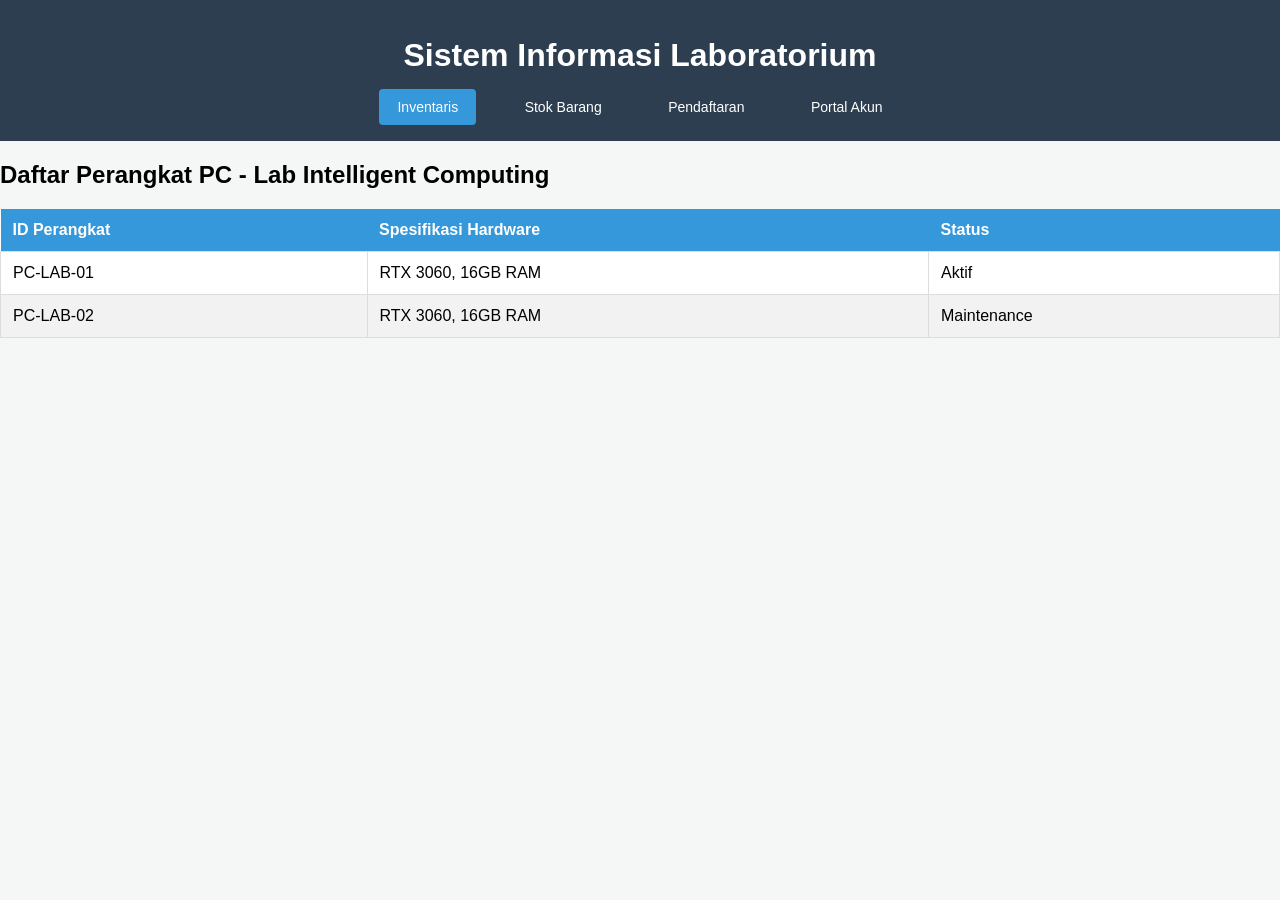
<file: inventaris.html>
<!-- MustikaAngeliaBrSaragih_202432053 -->
<!-- inventaris.html -->
<!DOCTYPE html>
<html lang="id">
<head>
    <meta charset="UTF-8">
    <meta name="viewport" content="width=device-width, initial-scale=1.0">
    <title>Inventaris Laboratorium</title>

    <!-- FILE CSS -->
    <link rel="stylesheet" href="style1.css">
</head>
<body>

    <div class="container">

        <!-- HEADER -->
        <header>
            <h1>Sistem Informasi Laboratorium</h1>

            <nav>
                <ul>
                    <li><a href="#" class="active">Inventaris</a></li>
                    <li><a href="stok.html">Stok Barang</a></li>
                    <li><a href="pendaftaran.html">Pendaftaran</a></li>
                    <li><a href="index.html">Portal Akun</a></li>
                </ul>
            </nav>
        </header>

        <!-- CONTENT -->
        <section class="content">
            <h2>Daftar Perangkat PC - Lab Intelligent Computing</h2>

            <table>
                <thead>
                    <tr>
                        <th>ID Perangkat</th>
                        <th>Spesifikasi Hardware</th>
                        <th>Status</th>
                    </tr>
                </thead>

                <tbody>
                    <tr>
                        <td>PC-LAB-01</td>
                        <td>RTX 3060, 16GB RAM</td>
                        <td>Aktif</td>
                    </tr>

                    <tr>
                        <td>PC-LAB-02</td>
                        <td>RTX 3060, 16GB RAM</td>
                        <td>Maintenance</td>
                    </tr>
                </tbody>
            </table>
        </section>

    </div>

</body>
</html>
</file>
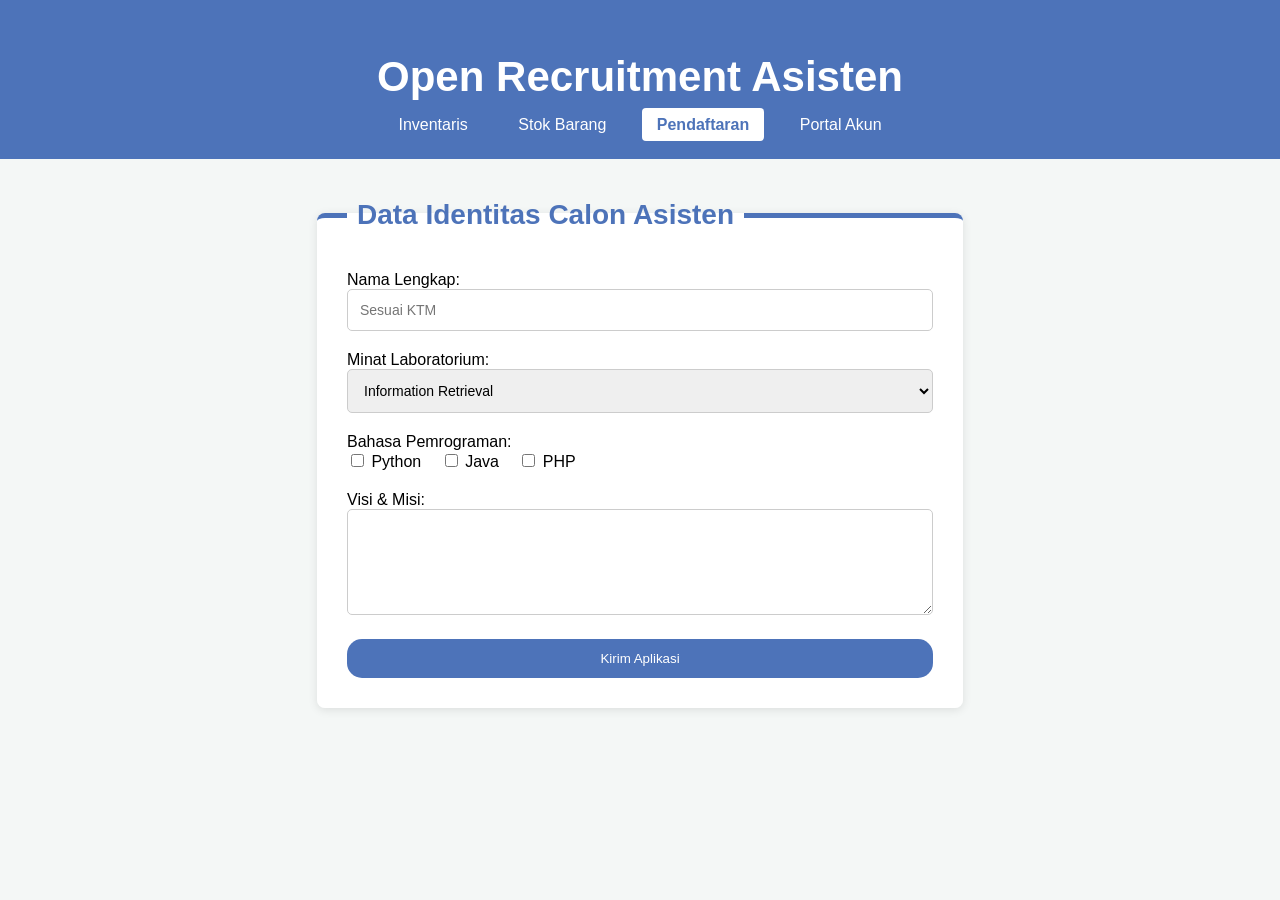
<file: pendaftaran.html>
<!-- MustikaAngeliaBrSaragih_202432053 -->
<!DOCTYPE html>
<html lang="id">
<head>
    <meta charset="UTF-8">
    <meta name="viewport" content="width=device-width, initial-scale=1.0">
    <title>Lab ITPLN - Pendaftaran</title>

    <!-- FILE CSS -->
    <link rel="stylesheet" href="style3.css">
</head>

<body>

    <!-- HEADER -->
    <header>
        <h1>Open Recruitment Asisten</h1>

        <nav>
            <ul>
                <li><a href="inventaris.html">Inventaris</a></li>
                <li><a href="stok.html">Stok Barang</a></li>
                <li><a href="#" class="active">Pendaftaran</a></li>
                <li><a href="index.html">Portal Akun</a></li>
            </ul>
        </nav>
    </header>

    <!-- CONTENT -->
    <main>

        <form class="reg-form">

            <fieldset>

                <legend>Data Identitas Calon Asisten</legend>

                <!-- NAMA -->
                <div class="form-group">
                    <label>Nama Lengkap:</label>
                    <input type="text" placeholder="Sesuai KTM">
                </div>

                <!-- MINAT -->
                <div class="form-group">
                    <label>Minat Laboratorium:</label>

                    <select>
                        <option>Information Retrieval</option>
                        <option>Software Engineering</option>
                        <option>Intelligent Computing</option>
                    </select>
                </div>

                <!-- BAHASA -->
                <div class="form-group">
                    <label>Bahasa Pemrograman:</label>

                    <div class="checkbox-group">
                        <label><input type="checkbox"> Python</label>
                        <label><input type="checkbox"> Java</label>
                        <label><input type="checkbox"> PHP</label>
                    </div>
                </div>

                <!-- VISI -->
                <div class="form-group">
                    <label>Visi & Misi:</label>

                    <textarea rows="5"></textarea>
                </div>

                <!-- BUTTON -->
                <button type="submit">Kirim Aplikasi</button>

            </fieldset>

        </form>

    </main>

</body>
</html>
</file>
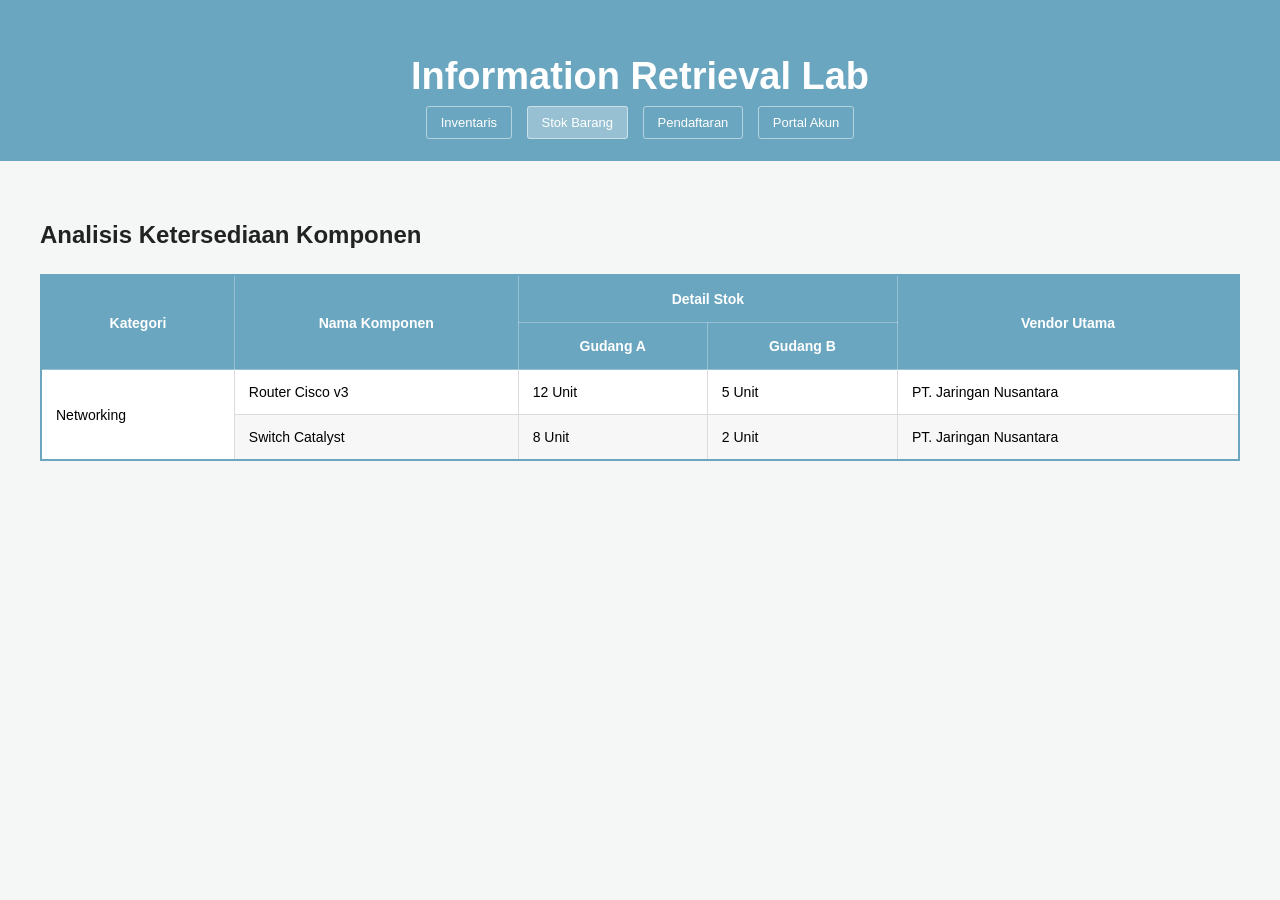
<file: stok.html>
<!-- MustikaAngeliaBrSaragih_202432053 -->
<!DOCTYPE html>
<html lang="id">
<head>
    <meta charset="UTF-8">
    <meta name="viewport" content="width=device-width, initial-scale=1.0">
    <title>Lab ITPLN - Stok Barang</title>

    <!-- FILE CSS -->
    <link rel="stylesheet" href="style2.css">
</head>

<body>

    <!-- HEADER -->
    <header>

        <h1>Information Retrieval Lab</h1>

        <nav>
            <ul>
                <li><a href="inventaris.html">Inventaris</a></li>
                <li><a href="#" class="active">Stok Barang</a></li>
                <li><a href="pendaftaran.html">Pendaftaran</a></li>
                <li><a href="index.html">Portal Akun</a></li>
            </ul>
        </nav>

    </header>

    <!-- MAIN -->
    <main>

        <h2>Analisis Ketersediaan Komponen</h2>

        <table class="styled-table">

            <thead>

                <tr>
                    <th rowspan="2">Kategori</th>
                    <th rowspan="2">Nama Komponen</th>
                    <th colspan="2">Detail Stok</th>
                    <th rowspan="2">Vendor Utama</th>
                </tr>

                <tr>
                    <th>Gudang A</th>
                    <th>Gudang B</th>
                </tr>

            </thead>

            <tbody>

                <tr>
                    <td rowspan="2">Networking</td>
                    <td>Router Cisco v3</td>
                    <td>12 Unit</td>
                    <td>5 Unit</td>
                    <td>PT. Jaringan Nusantara</td>
                </tr>

                <tr>
                    <td>Switch Catalyst</td>
                    <td>8 Unit</td>
                    <td>2 Unit</td>
                    <td>PT. Jaringan Nusantara</td>
                </tr>

            </tbody>

        </table>

    </main>

</body>
</html>
</file>
<file: style1.css>
/* style.css */
/* MustikaAngeliaBrSaragih_202432053 */
body {
    font-family: 'Segoe UI', Tahoma, Geneva, Verdana, sans-serif;
    background: #f4f7f6;
    margin: 0;
}

/* HEADER */
header {
    background: #2c3e50;
    color: white;
    padding: 1rem;
    text-align: center;
}

header h1 {
    margin-bottom: 15px;
}

/* NAVBAR */
nav {
    margin-top: 10px;
}

nav a {
    text-decoration: none;
    color: white;
    padding: 10px 18px;
    margin: 0 5px;
    border-radius: 4px;
    display: inline-block;
    font-size: 14px;
}

nav a.active {
    background: #3498db;
}
/* NAVBAR */
nav ul {
    list-style: none;
    padding: 0;
    margin: 0;
}

nav ul li {
    display: inline-block;
    margin: 0 8px;
}

nav ul li a {
    text-decoration: none;
    color: white;
    padding: 10px 18px;
    border-radius: 4px;
    display: inline-block;
    font-size: 14px;
}

nav ul li a.active {
    background: #3498db;
}

/* MAIN CONTENT */
main {
    padding: 2rem;
    max-width: 800px;
    margin: auto;
}

main h2 {
    margin-bottom: 20px;
    color: #222;
}

/* TABLE */
table {
    width: 100%;
    border-collapse: collapse;
    background: white;
}

th {
    background-color: #3498db;
    color: white;
    padding: 12px;
    text-align: left;
}

td {
    padding: 12px;
    border: 1px solid #ddd;
}

tr:nth-child(even) {
    background-color: #f2f2f2;
}
</file>
<file: style3.css>
/* MustikaAngeliaBrSaragih_202432053 */
body {
    font-family: 'Segoe UI', Tahoma, Geneva, Verdana, sans-serif;
    background: #f4f7f6;
    margin: 0;
}

/* HEADER */
header{
    background: #4d73b9;
    color: white;
    text-align: center;
    padding: 25px 0;
}

header h1{
    margin-bottom: 15px;
    font-size: 42px;
}

/* NAVIGATION */
nav ul{
    list-style: none;
    padding: 0;
    margin: 0;
}

nav ul li{
    display: inline-block;
    margin: 0 8px;
}

nav ul li a{
    text-decoration: none;
    color: white;
    padding: 8px 15px;
    border-radius: 4px;
    transition: 0.3s;
}

nav ul li a:hover{
    background: rgba(255, 255, 255, 0.2);
}

nav ul li a.active{
    background: white;
    color: #4d73b9;
    font-weight: bold;
}

/* MAIN */
main{
    padding: 40px 20px;
}

/* FORM */
.reg-form{
    max-width: 650px;
    margin: auto;
}


fieldset{
    border: none;
    border-top: 5px solid #4d73b9;
    border-radius: 8px;
    background: white;
    padding: 40px 30px 30px;
    box-shadow: 0 2px 10px rgba(0, 0, 0, 0.1);
}

/* LEGEND */
legend{
    font-size: 28px;
    font-weight: bold;
    color: #4d73b9;
    padding: 0 10px;
}


.form-group{
    margin-bottom: 20px;
}

/* INPUT */
input[type="text"],
select,
textarea{
    width: 100%;
    padding: 12px;
    border: 1px solid #ccc;
    border-radius: 5px;
    font-size: 14px;
    box-sizing: border-box;
}

/* CHECKBOX */
.checkbox-group label{
    display: inline-block;
    margin-right: 15px;
    font-weight: normal;
}

/* BUTTON */
button{
    width: 100%;
    padding: 12px;
    background: #4d73b9;
    color: white;
    border: none;
    border-radius: 15px;
    cursor: pointer;
    transition: 0.3s;
}

button:hover{
    background: #35589b;
}
</file>
<file: style2.css>
/* style2.css */
/* MustikaAngeliaBrSaragih_202432053 */
body{
    font-family: 'Segoe UI', Tahoma, Geneva, Verdana, sans-serif;
    background: #f4f7f6;
    margin: 0;
}

/* HEADER */
header{
    background: #6aa6bf;
    color: white;
    text-align: center;
    padding: 30px 0;
}

header h1{
    margin-bottom: 15px;
    font-size: 38px;
}

/* NAVIGATION */
nav ul{
    list-style: none;
    padding: 0;
    margin: 0;
}

nav ul li{
    display: inline-block;
    margin: 0 5px;
}

nav ul li a{
    text-decoration: none;
    color: white;
    padding: 8px 14px;
    border: 1px solid rgba(255,255,255,0.5);
    border-radius: 3px;
    font-size: 13px;
    transition: 0.3s;
}

nav ul li a:hover{
    background: rgba(255,255,255,0.2);
}

nav ul li a.active{
    background: rgba(255,255,255,0.3);
}

/* MAIN */
main{
    padding: 40px;
}

main h2{
    margin-bottom: 25px;
    color: #222;
}

/* TABLE */
.styled-table{
    width: 100%;
    border-collapse: collapse;
    background: white;
    border: 2px solid #6aa6bf;
}

/* HEADER TABLE */
.styled-table thead{
    background: #6aa6bf;
    color: white;
}

.styled-table th{
    padding: 15px;
    border: 1px solid rgba(255,255,255,0.3);
    text-align: center;
    font-size: 14px;
}

/* BODY TABLE */
.styled-table td{
    padding: 14px;
    border: 1px solid #dcdcdc;
    font-size: 14px;
}

/* ROW */
.styled-table tbody tr:nth-child(even){
    background: #f7f7f7;
}
</file>
